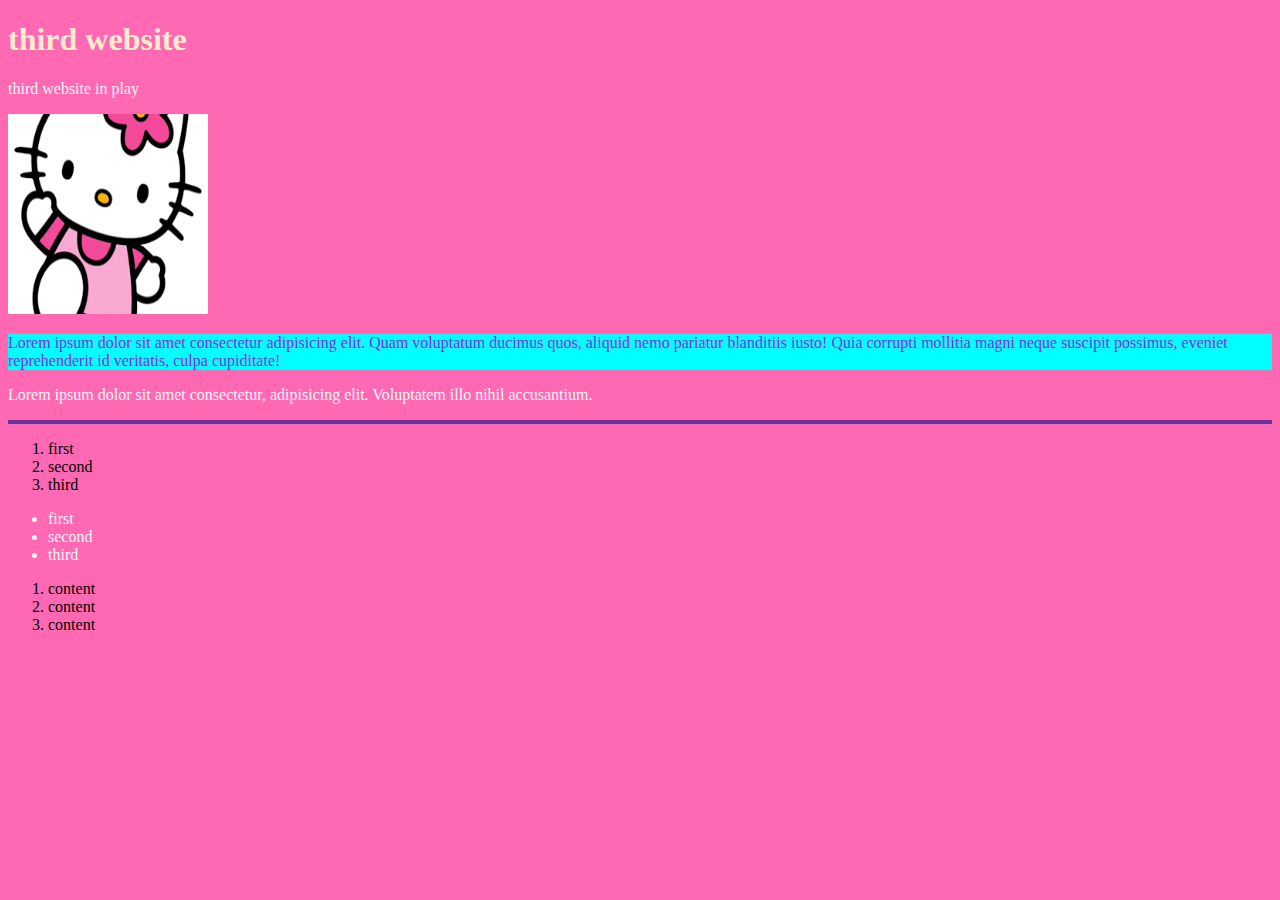
<file: index.html>
<!DOCTYPE html>
<html>
 <head>
    <title>Third Website</title>
    <link rel="stylesheet" href="styles.css">
</head>
<body>
    <h1>third website</h1>
    <p>third website in play</p>
    <img src="[data-uri]" alt=""width=200x height="200x">

    <p id="special2">Lorem ipsum dolor sit amet consectetur adipisicing elit. Quam voluptatum ducimus quos, aliquid nemo pariatur blanditiis iusto! Quia corrupti mollitia magni neque suscipit possimus, eveniet reprehenderit id veritatis, culpa cupiditate!</p>
<p id="special3">Lorem ipsum dolor sit amet consectetur, adipisicing elit. Voluptatem illo nihil accusantium.</p>
<hr>
<!-- ordered list -->
<ol>
    <li>first</li>
    <li>second</li>
    <li>third</li>
</ol>
<!-- end ordered list -->
<!-- unordered list -->
<ul>
    <li>first</li>
    <li>second</li>
    <li>third</li>
</ul>
<ol>
    <li>content</li>
    <li>content</li>
    <li>content</li>
</ol>
</body>
</html>
</file>
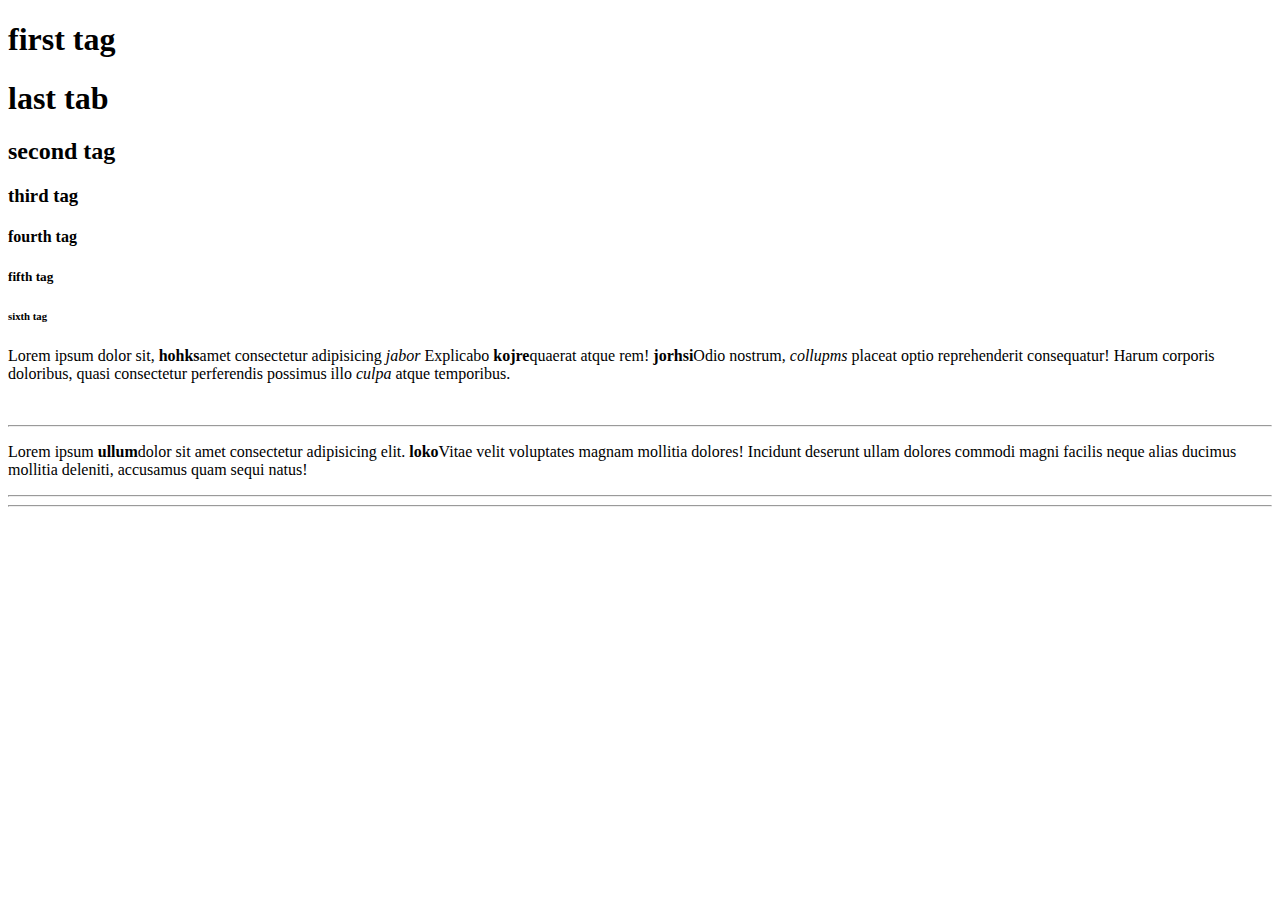
<file: website/index.html>
<!DOCTYPE html>
<html lang="en">
<head>
    <meta charset="UTF-8">
    <meta name="viewport" content="width=device-width, initial-scale=1.0">
    <title>Document</title>
</head>
<body>
    <!-- title tags -->
    <!-- control question mark -->
    <!-- this is just notes for you as a coder -->
<!-- hi all the way to h6 title tag -->
<!-- p tag is for paragraphs -->
<!-- end paragraph tags -->
<h1>first tag</h1>
<h1>last tab</h1>
<!-- h1 is the largest title tag -->
<h2>second tag</h2>
<h3>third tag</h3>
<h4>fourth tag</h4>
<h5>fifth tag</h5>
<h6>sixth tag</h6>
<p>Lorem ipsum dolor sit, <b>hohks</b>amet consectetur adipisicing <em>jabor</em> Explicabo <b> kojre</b>quaerat atque rem! <b> jorhsi</b>Odio nostrum, <em>collupms</em>  placeat optio reprehenderit consequatur! Harum corporis doloribus, quasi consectetur perferendis possimus illo <em>culpa</em> atque temporibus.</p>
<br>    
<!-- br linebreak creates more space  -->
<hr>    
<p>Lorem ipsum <b> ullum</b>dolor sit amet consectetur adipisicing elit. <b>loko</b>Vitae velit voluptates magnam mollitia dolores! Incidunt deserunt ullam dolores commodi magni facilis neque alias ducimus mollitia deleniti, accusamus quam sequi natus!</p>
<hr>    
<!-- br linebreak creates more space  -->
<hr>    
<!-- em tag is for italicized tag -->
<!-- B stands for Bold -->
</body>
</html>
</file>
<file: styles.css>
body{
    background-color: hotpink;
    color:whitesmoke;
}
h1{color:blanchedalmond;
}
img{
    border-radius: 50;
}

#special{
    color:darkseagreen;
}

#special2{
    color: blueviolet;
    background-color: aqua;
}
hr{
    border:2px solid rebeccapurple;

}
ol{
    color: black;
}
</file>
